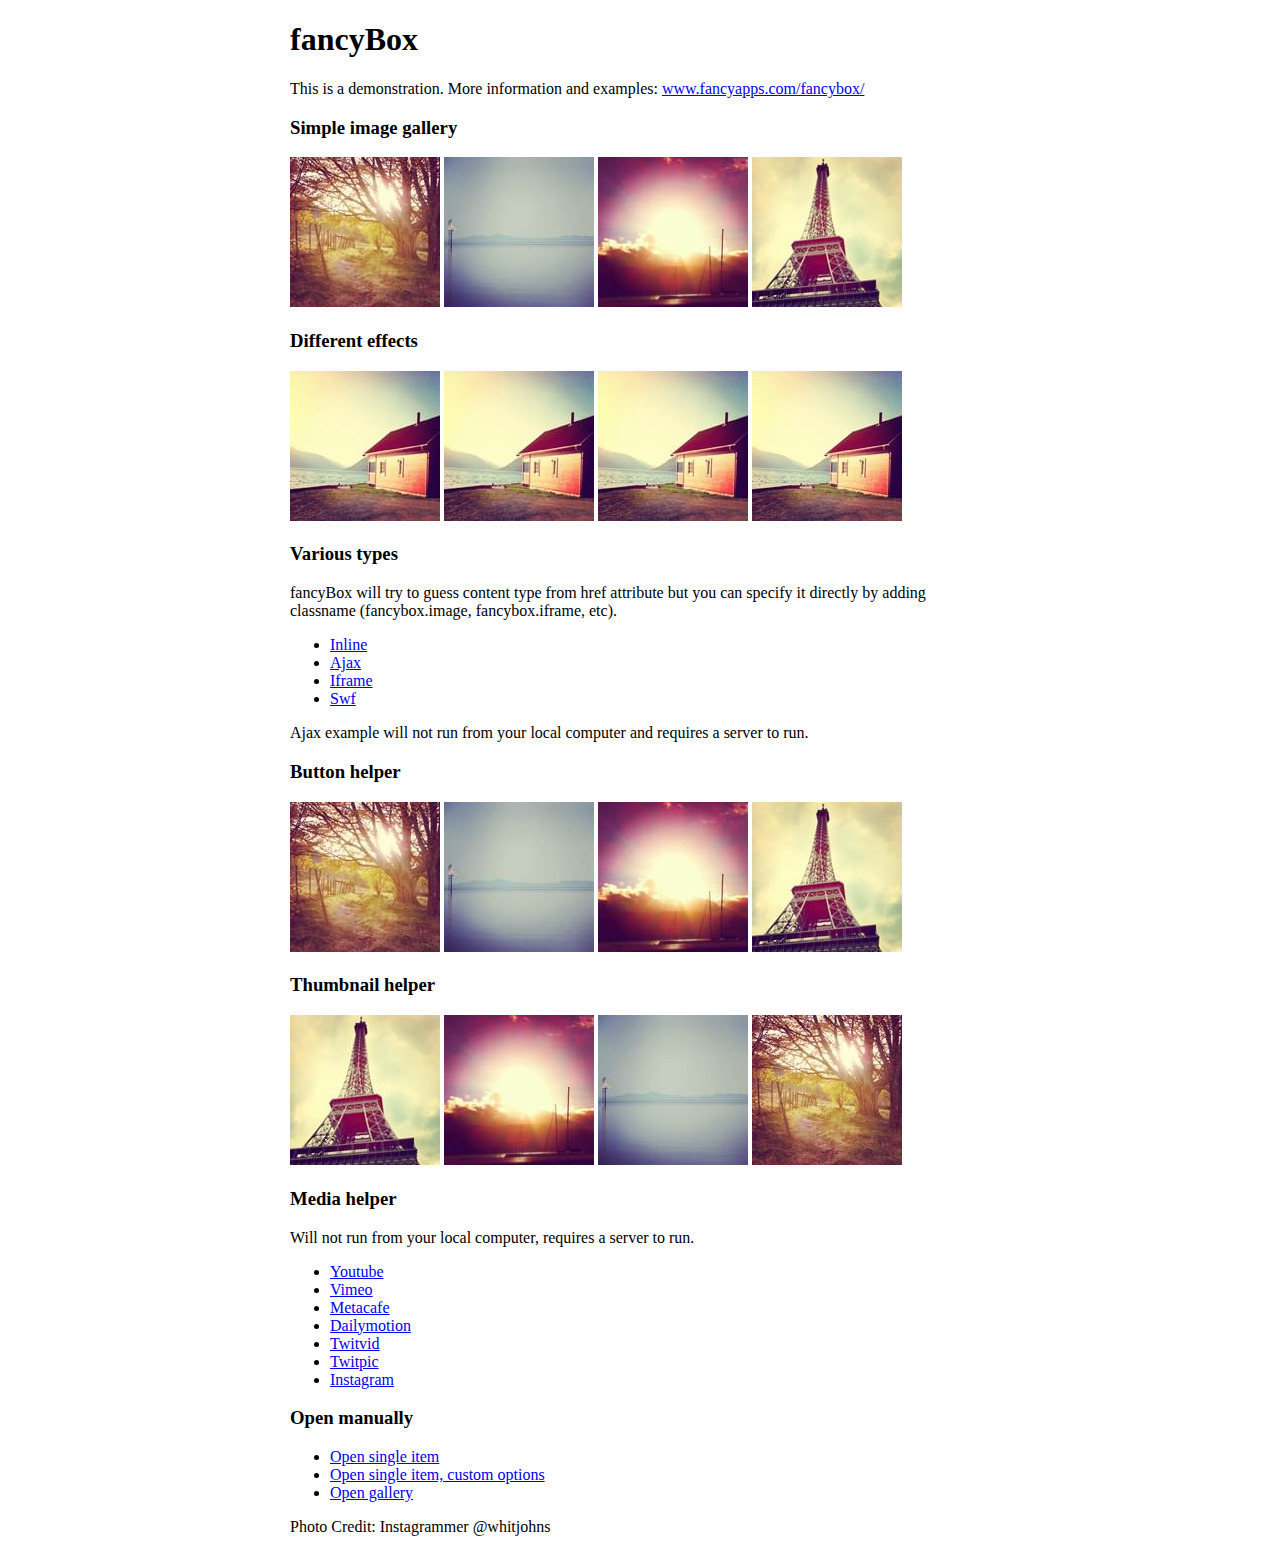
<file: views/fancybox/demo/index.html>
<!DOCTYPE html>
<html>
<head>
	<title>fancyBox - Fancy jQuery Lightbox Alternative | Demonstration</title>
	<meta http-equiv="Content-Type" content="text/html; charset=UTF-8" />

	<!-- Add jQuery library -->
	<script type="text/javascript" src="../lib/jquery-1.10.1.min.js"></script>

	<!-- Add mousewheel plugin (this is optional) -->
	<script type="text/javascript" src="../lib/jquery.mousewheel-3.0.6.pack.js"></script>

	<!-- Add fancyBox main JS and CSS files -->
	<script type="text/javascript" src="../source/jquery.fancybox.js?v=2.1.5"></script>
	<link rel="stylesheet" type="text/css" href="../source/jquery.fancybox.css?v=2.1.5" media="screen" />

	<!-- Add Button helper (this is optional) -->
	<link rel="stylesheet" type="text/css" href="../source/helpers/jquery.fancybox-buttons.css?v=1.0.5" />
	<script type="text/javascript" src="../source/helpers/jquery.fancybox-buttons.js?v=1.0.5"></script>

	<!-- Add Thumbnail helper (this is optional) -->
	<link rel="stylesheet" type="text/css" href="../source/helpers/jquery.fancybox-thumbs.css?v=1.0.7" />
	<script type="text/javascript" src="../source/helpers/jquery.fancybox-thumbs.js?v=1.0.7"></script>

	<!-- Add Media helper (this is optional) -->
	<script type="text/javascript" src="../source/helpers/jquery.fancybox-media.js?v=1.0.6"></script>

	<script type="text/javascript">
		$(document).ready(function() {
			/*
			 *  Simple image gallery. Uses default settings
			 */

			$('.fancybox').fancybox();

			/*
			 *  Different effects
			 */

			// Change title type, overlay closing speed
			$(".fancybox-effects-a").fancybox({
				helpers: {
					title : {
						type : 'outside'
					},
					overlay : {
						speedOut : 0
					}
				}
			});

			// Disable opening and closing animations, change title type
			$(".fancybox-effects-b").fancybox({
				openEffect  : 'none',
				closeEffect	: 'none',

				helpers : {
					title : {
						type : 'over'
					}
				}
			});

			// Set custom style, close if clicked, change title type and overlay color
			$(".fancybox-effects-c").fancybox({
				wrapCSS    : 'fancybox-custom',
				closeClick : true,

				openEffect : 'none',

				helpers : {
					title : {
						type : 'inside'
					},
					overlay : {
						css : {
							'background' : 'rgba(238,238,238,0.85)'
						}
					}
				}
			});

			// Remove padding, set opening and closing animations, close if clicked and disable overlay
			$(".fancybox-effects-d").fancybox({
				padding: 0,

				openEffect : 'elastic',
				openSpeed  : 150,

				closeEffect : 'elastic',
				closeSpeed  : 150,

				closeClick : true,

				helpers : {
					overlay : null
				}
			});

			/*
			 *  Button helper. Disable animations, hide close button, change title type and content
			 */

			$('.fancybox-buttons').fancybox({
				openEffect  : 'none',
				closeEffect : 'none',

				prevEffect : 'none',
				nextEffect : 'none',

				closeBtn  : false,

				helpers : {
					title : {
						type : 'inside'
					},
					buttons	: {}
				},

				afterLoad : function() {
					this.title = 'Image ' + (this.index + 1) + ' of ' + this.group.length + (this.title ? ' - ' + this.title : '');
				}
			});


			/*
			 *  Thumbnail helper. Disable animations, hide close button, arrows and slide to next gallery item if clicked
			 */

			$('.fancybox-thumbs').fancybox({
				prevEffect : 'none',
				nextEffect : 'none',

				closeBtn  : false,
				arrows    : false,
				nextClick : true,

				helpers : {
					thumbs : {
						width  : 50,
						height : 50
					}
				}
			});

			/*
			 *  Media helper. Group items, disable animations, hide arrows, enable media and button helpers.
			*/
			$('.fancybox-media')
				.attr('rel', 'media-gallery')
				.fancybox({
					openEffect : 'none',
					closeEffect : 'none',
					prevEffect : 'none',
					nextEffect : 'none',

					arrows : false,
					helpers : {
						media : {},
						buttons : {}
					}
				});

			/*
			 *  Open manually
			 */

			$("#fancybox-manual-a").click(function() {
				$.fancybox.open('1_b.jpg');
			});

			$("#fancybox-manual-b").click(function() {
				$.fancybox.open({
					href : 'iframe.html',
					type : 'iframe',
					padding : 5
				});
			});

			$("#fancybox-manual-c").click(function() {
				$.fancybox.open([
					{
						href : '1_b.jpg',
						title : 'My title'
					}, {
						href : '2_b.jpg',
						title : '2nd title'
					}, {
						href : '3_b.jpg'
					}
				], {
					helpers : {
						thumbs : {
							width: 75,
							height: 50
						}
					}
				});
			});


		});
	</script>
	<style type="text/css">
		.fancybox-custom .fancybox-skin {
			box-shadow: 0 0 50px #222;
		}

		body {
			max-width: 700px;
			margin: 0 auto;
		}
	</style>
</head>
<body>
	<h1>fancyBox</h1>

	<p>This is a demonstration. More information and examples: <a href="http://fancyapps.com/fancybox/">www.fancyapps.com/fancybox/</a></p>

	<h3>Simple image gallery</h3>
	<p>
		<a class="fancybox" href="1_b.jpg" data-fancybox-group="gallery" title="Lorem ipsum dolor sit amet"><img src="1_s.jpg" alt="" /></a>

		<a class="fancybox" href="2_b.jpg" data-fancybox-group="gallery" title="Etiam quis mi eu elit temp"><img src="2_s.jpg" alt="" /></a>

		<a class="fancybox" href="3_b.jpg" data-fancybox-group="gallery" title="Cras neque mi, semper leon"><img src="3_s.jpg" alt="" /></a>

		<a class="fancybox" href="4_b.jpg" data-fancybox-group="gallery" title="Sed vel sapien vel sem uno"><img src="4_s.jpg" alt="" /></a>
	</p>

	<h3>Different effects</h3>
	<p>
		<a class="fancybox-effects-a" href="5_b.jpg" title="Lorem ipsum dolor sit amet, consectetur adipiscing elit"><img src="5_s.jpg" alt="" /></a>

		<a class="fancybox-effects-b" href="5_b.jpg" title="Lorem ipsum dolor sit amet, consectetur adipiscing elit"><img src="5_s.jpg" alt="" /></a>

		<a class="fancybox-effects-c" href="5_b.jpg" title="Lorem ipsum dolor sit amet, consectetur adipiscing elit"><img src="5_s.jpg" alt="" /></a>

		<a class="fancybox-effects-d" href="5_b.jpg" title="Lorem ipsum dolor sit amet, consectetur adipiscing elit"><img src="5_s.jpg" alt="" /></a>
	</p>

	<h3>Various types</h3>
	<p>
		fancyBox will try to guess content type from href attribute but you can specify it directly by adding classname (fancybox.image, fancybox.iframe, etc).
	</p>
	<ul>
		<li><a class="fancybox" href="#inline1" title="Lorem ipsum dolor sit amet">Inline</a></li>
		<li><a class="fancybox fancybox.ajax" href="ajax.txt">Ajax</a></li>
		<li><a class="fancybox fancybox.iframe" href="iframe.html">Iframe</a></li>
		<li><a class="fancybox" href="http://www.adobe.com/jp/events/cs3_web_edition_tour/swfs/perform.swf">Swf</a></li>
	</ul>

	<div id="inline1" style="width:400px;display: none;">
		<h3>Etiam quis mi eu elit</h3>
		<p>
			Lorem ipsum dolor sit amet, consectetur adipiscing elit. Etiam quis mi eu elit tempor facilisis id et neque. Nulla sit amet sem sapien. Vestibulum imperdiet porta ante ac ornare. Nulla et lorem eu nibh adipiscing ultricies nec at lacus. Cras laoreet ultricies sem, at blandit mi eleifend aliquam. Nunc enim ipsum, vehicula non pretium varius, cursus ac tortor. Vivamus fringilla congue laoreet. Quisque ultrices sodales orci, quis rhoncus justo auctor in. Phasellus dui eros, bibendum eu feugiat ornare, faucibus eu mi. Nunc aliquet tempus sem, id aliquam diam varius ac. Maecenas nisl nunc, molestie vitae eleifend vel, iaculis sed magna. Aenean tempus lacus vitae orci posuere porttitor eget non felis. Donec lectus elit, aliquam nec eleifend sit amet, vestibulum sed nunc.
		</p>
	</div>

	<p>
		Ajax example will not run from your local computer and requires a server to run.
	</p>

	<h3>Button helper</h3>
	<p>
		<a class="fancybox-buttons" data-fancybox-group="button" href="1_b.jpg"><img src="1_s.jpg" alt="" /></a>

		<a class="fancybox-buttons" data-fancybox-group="button" href="2_b.jpg"><img src="2_s.jpg" alt="" /></a>

		<a class="fancybox-buttons" data-fancybox-group="button" href="3_b.jpg"><img src="3_s.jpg" alt="" /></a>

		<a class="fancybox-buttons" data-fancybox-group="button" href="4_b.jpg"><img src="4_s.jpg" alt="" /></a>
	</p>

	<h3>Thumbnail helper</h3>
	<p>
		<a class="fancybox-thumbs" data-fancybox-group="thumb" href="4_b.jpg"><img src="4_s.jpg" alt="" /></a>

		<a class="fancybox-thumbs" data-fancybox-group="thumb" href="3_b.jpg"><img src="3_s.jpg" alt="" /></a>

		<a class="fancybox-thumbs" data-fancybox-group="thumb" href="2_b.jpg"><img src="2_s.jpg" alt="" /></a>

		<a class="fancybox-thumbs" data-fancybox-group="thumb" href="1_b.jpg"><img src="1_s.jpg" alt="" /></a>
	</p>

	<h3>Media helper</h3>
	<p>
		Will not run from your local computer, requires a server to run.
	</p>

	<ul>
		<li><a class="fancybox-media" href="http://www.youtube.com/watch?v=opj24KnzrWo">Youtube</a></li>
		<li><a class="fancybox-media" href="http://vimeo.com/47480346">Vimeo</a></li>
		<li><a class="fancybox-media" href="http://www.metacafe.com/watch/7635964/">Metacafe</a></li>
		<li><a class="fancybox-media" href="http://www.dailymotion.com/video/xoeylt_electric-guest-this-head-i-hold_music">Dailymotion</a></li>
		<li><a class="fancybox-media" href="http://twitvid.com/QY7MD">Twitvid</a></li>
		<li><a class="fancybox-media" href="http://twitpic.com/7p93st">Twitpic</a></li>
		<li><a class="fancybox-media" href="http://instagr.am/p/IejkuUGxQn">Instagram</a></li>
	</ul>

	<h3>Open manually</h3>
	<ul>
		<li><a id="fancybox-manual-a" href="javascript:;">Open single item</a></li>
		<li><a id="fancybox-manual-b" href="javascript:;">Open single item, custom options</a></li>
		<li><a id="fancybox-manual-c" href="javascript:;">Open gallery</a></li>
	</ul>

	<p>
		Photo Credit: Instagrammer @whitjohns
	</p>
</body>
</html>
</file>
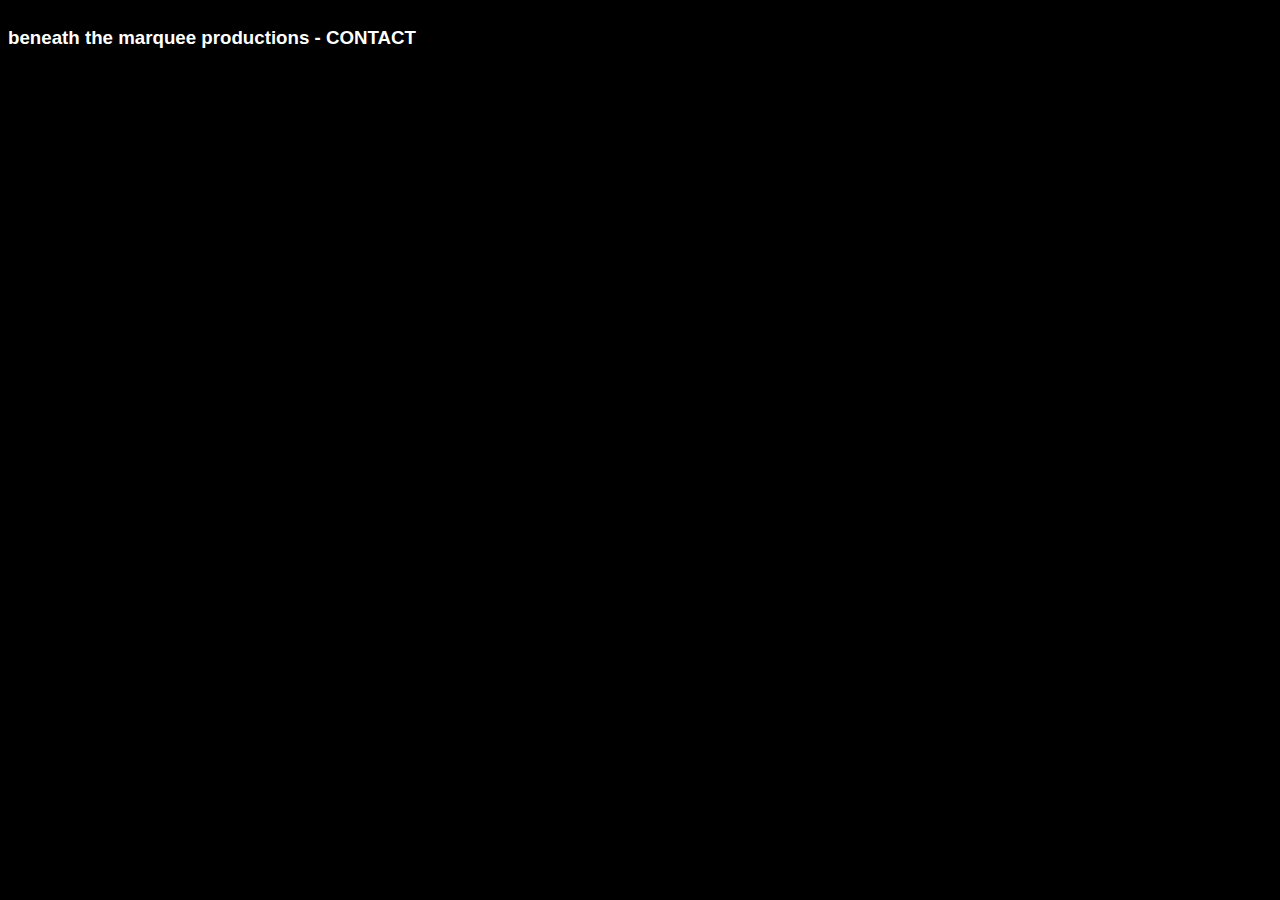
<file: contact.html>
<!DOCTYPE html/>
<html>
	<head>
		<link rel="stylesheet" type="text/css" href="styles.css"/>
		<link href='http://www.google.com/fonts/specimen/Buda#charset' rel='stylesheet' type='text/css'>

		<title>BTM Productions</title>
	</head>

	<body>
		<h3>beneath the marquee productions - CONTACT</h3>

	</body>
</html>
</file>
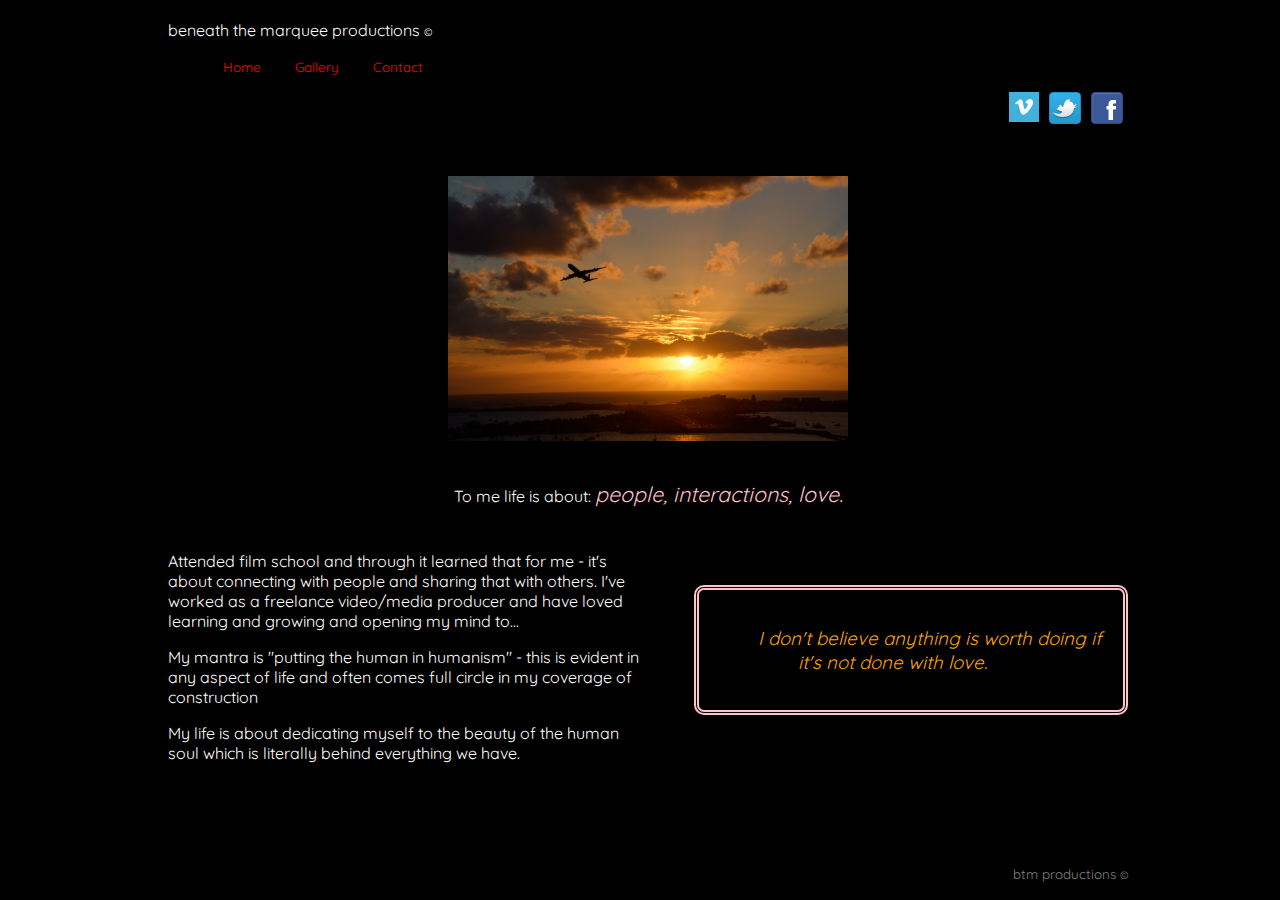
<file: personal.html>
<!DOCTYPE html/>
<html>
	<div id="wrapper">	
		<head>
			<link rel="stylesheet" type="text/css" href="styles.css"/>
			<link href='http://fonts.googleapis.com/css?family=Quicksand' rel='stylesheet' type='text/css'>

			<title>BTM Productions</title>
		</head>

		
		<body>

			<div class="title">
				<p>beneath the marquee productions <span class="CR">&copy;</span></p>
			</div>

			<nav id="nav1">
				<ul>
						<li><a href="HOME.html">Home</a></li>
						<li><a href="GALLERY.html">Gallery</a></li>
						<li><a href="CONTACT.html">Contact</a></li>
				</ul>
			</nav>	

			<nav id="nav2">
				<ul>
						<li><a href="https://www.facebook.com/BeneathTheMarquee" target="_"><img src="IMG/facebook.png"></a></li>
						<li><a href="https://twitter.com/" target="_"><img src="IMG/twitter.png"></a></li>
						<li><a href="http://vimeo.com/user21140048" target="_"><img src="IMG/vimeo.png"></a></li>
				</ul>
			</nav>	
		
			<p id="top"></p>

			<div id="planephoto">
				<img src="IMG/DSC9321.JPG" width="400px">
			</div>	

			<div class="quote1">To me life is about: <span class="quote1">people, interactions, love.</span>
			</div>

			<div class="col1">

				<p>Attended film school and through it learned that for me - it's about connecting with people and sharing that with others.  I've worked as a freelance video/media producer and have loved learning and growing and opening my mind to...</p>

				<p>My mantra is "putting the human in humanism" - this is evident in any aspect of life and often comes full circle in my coverage of construction</p>

				<p>My life is about dedicating myself to the beauty of the human soul which is literally behind everything we have.</p>

			</div>

			<div class="col2">
				<p>  <span id="mantra">I don't believe anything is worth doing if it's not done with love.</span></p>
			</div>

			<p class="footer">btm productions <span class="CR">&copy;</span> </p>
		
		</body>	
	</div>	
</html>
</file>
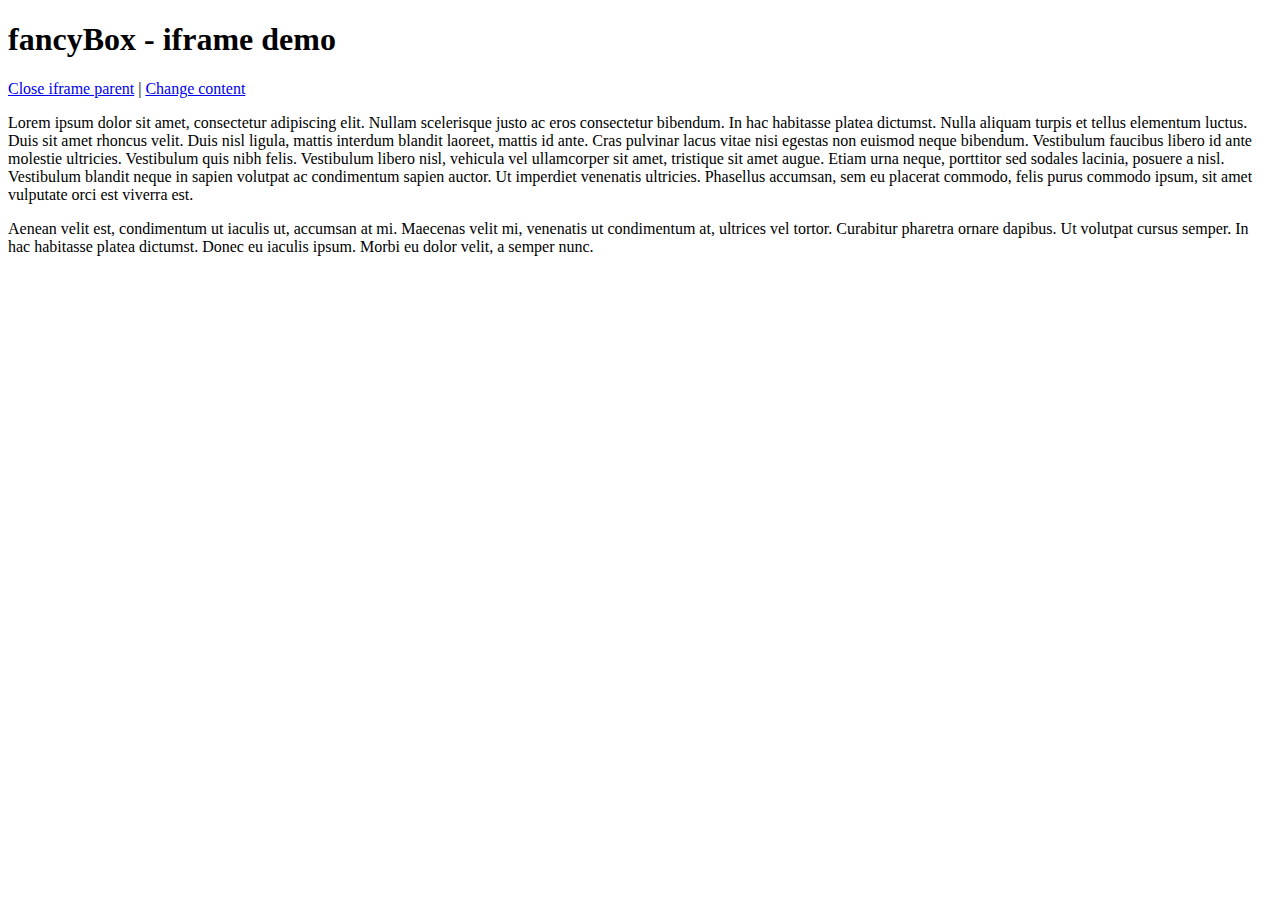
<file: views/fancybox/demo/iframe.html>
<!DOCTYPE html>
<html>
<head>
	<title>fancyBox - iframe demo</title>
	<meta http-equiv="Content-Type" content="text/html; charset=UTF-8" />
</head>
<body>
	<h1>fancyBox - iframe demo</h1>

	<p>
		<a href="javascript:parent.jQuery.fancybox.close();">Close iframe parent</a>

		|

		<a href="javascript:parent.jQuery.fancybox.open({href : '1_b.jpg', title : 'My title'});">Change content</a>
	</p>

	<p>
		Lorem ipsum dolor sit amet, consectetur adipiscing elit. Nullam scelerisque justo ac eros consectetur bibendum. In hac habitasse platea dictumst. Nulla aliquam turpis et tellus elementum luctus. Duis sit amet rhoncus velit. Duis nisl ligula, mattis interdum blandit laoreet, mattis id ante. Cras pulvinar lacus vitae nisi egestas non euismod neque bibendum. Vestibulum faucibus libero id ante molestie ultricies. Vestibulum quis nibh felis. Vestibulum libero nisl, vehicula vel ullamcorper sit amet, tristique sit amet augue. Etiam urna neque, porttitor sed sodales lacinia, posuere a nisl. Vestibulum blandit neque in sapien volutpat ac condimentum sapien auctor. Ut imperdiet venenatis ultricies. Phasellus accumsan, sem eu placerat commodo, felis purus commodo ipsum, sit amet vulputate orci est viverra est.
	</p>

	<p>
		Aenean velit est, condimentum ut iaculis ut, accumsan at mi. Maecenas velit mi, venenatis ut condimentum at, ultrices vel tortor. Curabitur pharetra ornare dapibus. Ut volutpat cursus semper. In hac habitasse platea dictumst. Donec eu iaculis ipsum. Morbi eu dolor velit, a semper nunc.
	</p>
</body>
</html>
</file>
<file: styles.css>
div#wrapper {
	margin: 0 auto; 
	width: 960px;
}

body{
	width: 100%;
	background-color: black;
	color: white;
	font-family: "Quicksand"
}

.title{
	margin-top: 20px; 
}

nav#nav1 li {
	display: inline; 
	margin-top: 20px;
}

	nav#nav1 a {
		text-decoration: none;
		margin: 10px; 
		padding: 5px;
	}

	nav#nav1 li:hover {
		border: 1px solid gray; 
		border-radius: 10px;
	}

nav#nav2 li {
	float: right; 
	display: block;	
}

	nav#nav2 a {
		text-decoration: none; 
		margin: 5px;  
	}

	nav#nav2 li:hover {
		border: 1px solid gray; 
		border-radius: 10px; 
	}

span.cr {
	font-size: 8pt
}

a {
	font-size: 10pt; 
	color: red;
	text-decoration: none;
}

.menubar {
	text-align: center; 
	padding-top: 150px
}

.menubar img {
	width: 250px; 
	display: inline-block;
}

.menubar a:hover {
	background-color: white; 
	font-size: 20px; 
	color: black; 
	opacity: 0.5;
}	

h3{
	padding-top: .5cm;
	font-family: arial;
}

.pages { 
	text-align: center;
}

#page1 {
	color: orange;
	display: inline-block;
	width: 250px; 
	margin-right: auto; 
	margin-left: auto;
	font-style: bold;
}

#page2 {
	color: orange;
	display: inline-block;
	width: 250px; 
	margin-right: auto; 
	margin-left: auto;
	font-style: bold;
}	

#page3 {
	color: orange;
	display: inline-block;
	width: 250px; 
	margin-right: auto; 
	margin-left: auto;
	font-style: bold;
}

div#planephoto{
	text-align: center;
	padding: 40px;
	margin-top: 60px
}	

div.quote1{
	text-align: center;
	margin-bottom: .75cm;
}

span.quote1 {
	font-size: 16pt;
	font-style: italic;
	color: pink;
}

#mantra {
	text-align: center;
	padding: 1cm;
	font-size: 14pt; 
	font-style: italic;
	color: orange;
}

.col1 {
	float: left; 
	width: 50%;
	padding-right: 25px;
	
}

.col2 {
	float: right;
	width: 40%;
	padding: 20px;
	border: double pink 5px;
	border-radius: 10px;
	text-align: center;
	margin: auto; margin-top: 50px
}

.gallery {
	float: right; 
	width: 80%;  
	display: inline-block;
	padding-top: 100px;
}
				
.gallery img {
	width: 250px;
}

.footer {
	float: right;
	display: block;
 	color: gray;
	margin-top: 4cm; 
	font-size: 10pt;
}
</file>
